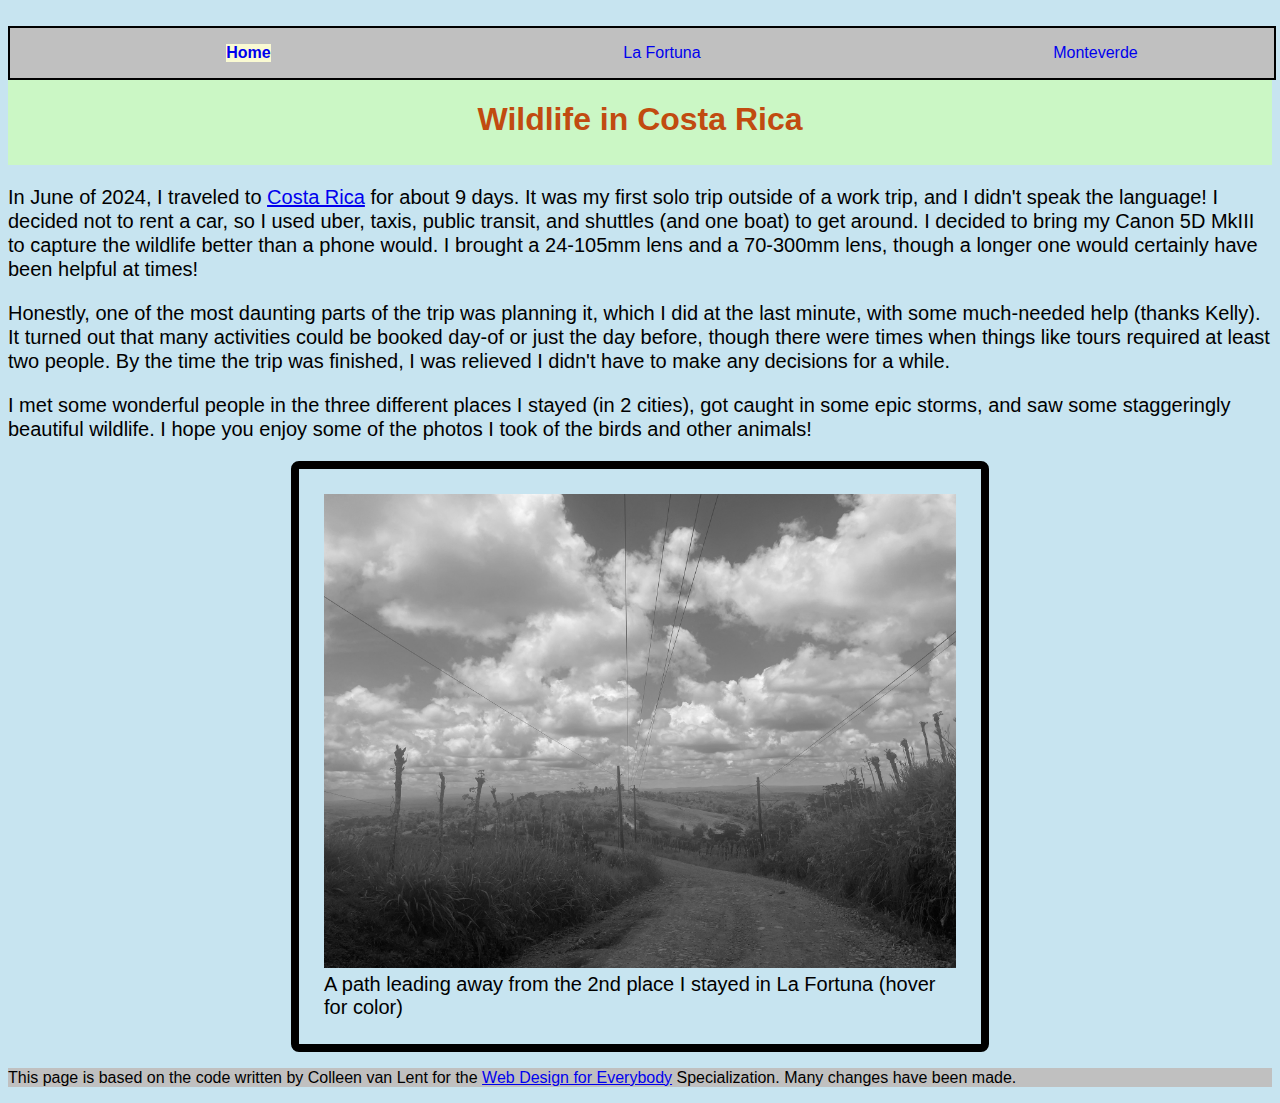
<file: index.html>
<!DOCTYPE html>
<html lang="en">

<head>
  <meta charset="utf-8">
  <meta name="viewport" content="width=device-width">
  <title>Wildlife in Costa Rica</title>
  <link rel="stylesheet" href="css/style.css">

 
</head>

<body>
  <a href = "#main_content">Skip to Main Content</a>
  <header>
    <nav>
      <ul>
        <li class="current"><a href="index.html">Home</a></li>
        <li><a href="la-fortuna.html">La Fortuna</a></li>
        <li><a href="monteverde.html">Monteverde</a></li>
      </ul>
    </nav>
   
    <h1>Wildlife in Costa Rica</h1>
  </header>
  <main id="main_content">
    <p>In June of 2024, I traveled to <a href="https://en.wikipedia.org/wiki/Costa_Rica">Costa Rica</a> for about 9 days. It was my first solo trip outside of a work trip, and I didn't speak the language! I decided not to rent a car,
    so I used uber, taxis, public transit, and shuttles (and one boat) to get around. I decided to bring my Canon 5D MkIII to capture the wildlife better than a phone would. I brought a 24-105mm lens and a 70-300mm lens, though a longer
    one would certainly have been helpful at times!</p>

    

    <p>Honestly, one of the most daunting parts of the trip was planning it, which I did at the last minute, with some much-needed help (thanks Kelly). It turned out that many activities could be booked day-of or just the day before,
    though there were times when things like tours required at least two people. By the time the trip was finished, I was relieved I didn't have to make any decisions for a while.</p>

    <p>I met some wonderful people in the three different places I stayed (in 2 cities), got caught in some epic storms, and saw some staggeringly beautiful wildlife. I hope you enjoy some of the photos I took of the birds and other animals! </p>
    
    <figure class="home" >
      <img src="images/pathway.jpg" alt = "A path surrounded by green grass with a blue sky overhead.">
      <figcaption>A path leading away from the 2nd place I stayed in La Fortuna (hover for color)</figcaption>
    </figure>
    
  </main>
  <footer>
    <p>This page is based on the code written by Colleen van Lent for the <a
        href="https://www.coursera.org/specializations/web-design"> Web Design for Everybody</a> Specialization.
      Many changes have been made.</p>
  </footer>

</body>

</html>
</file>
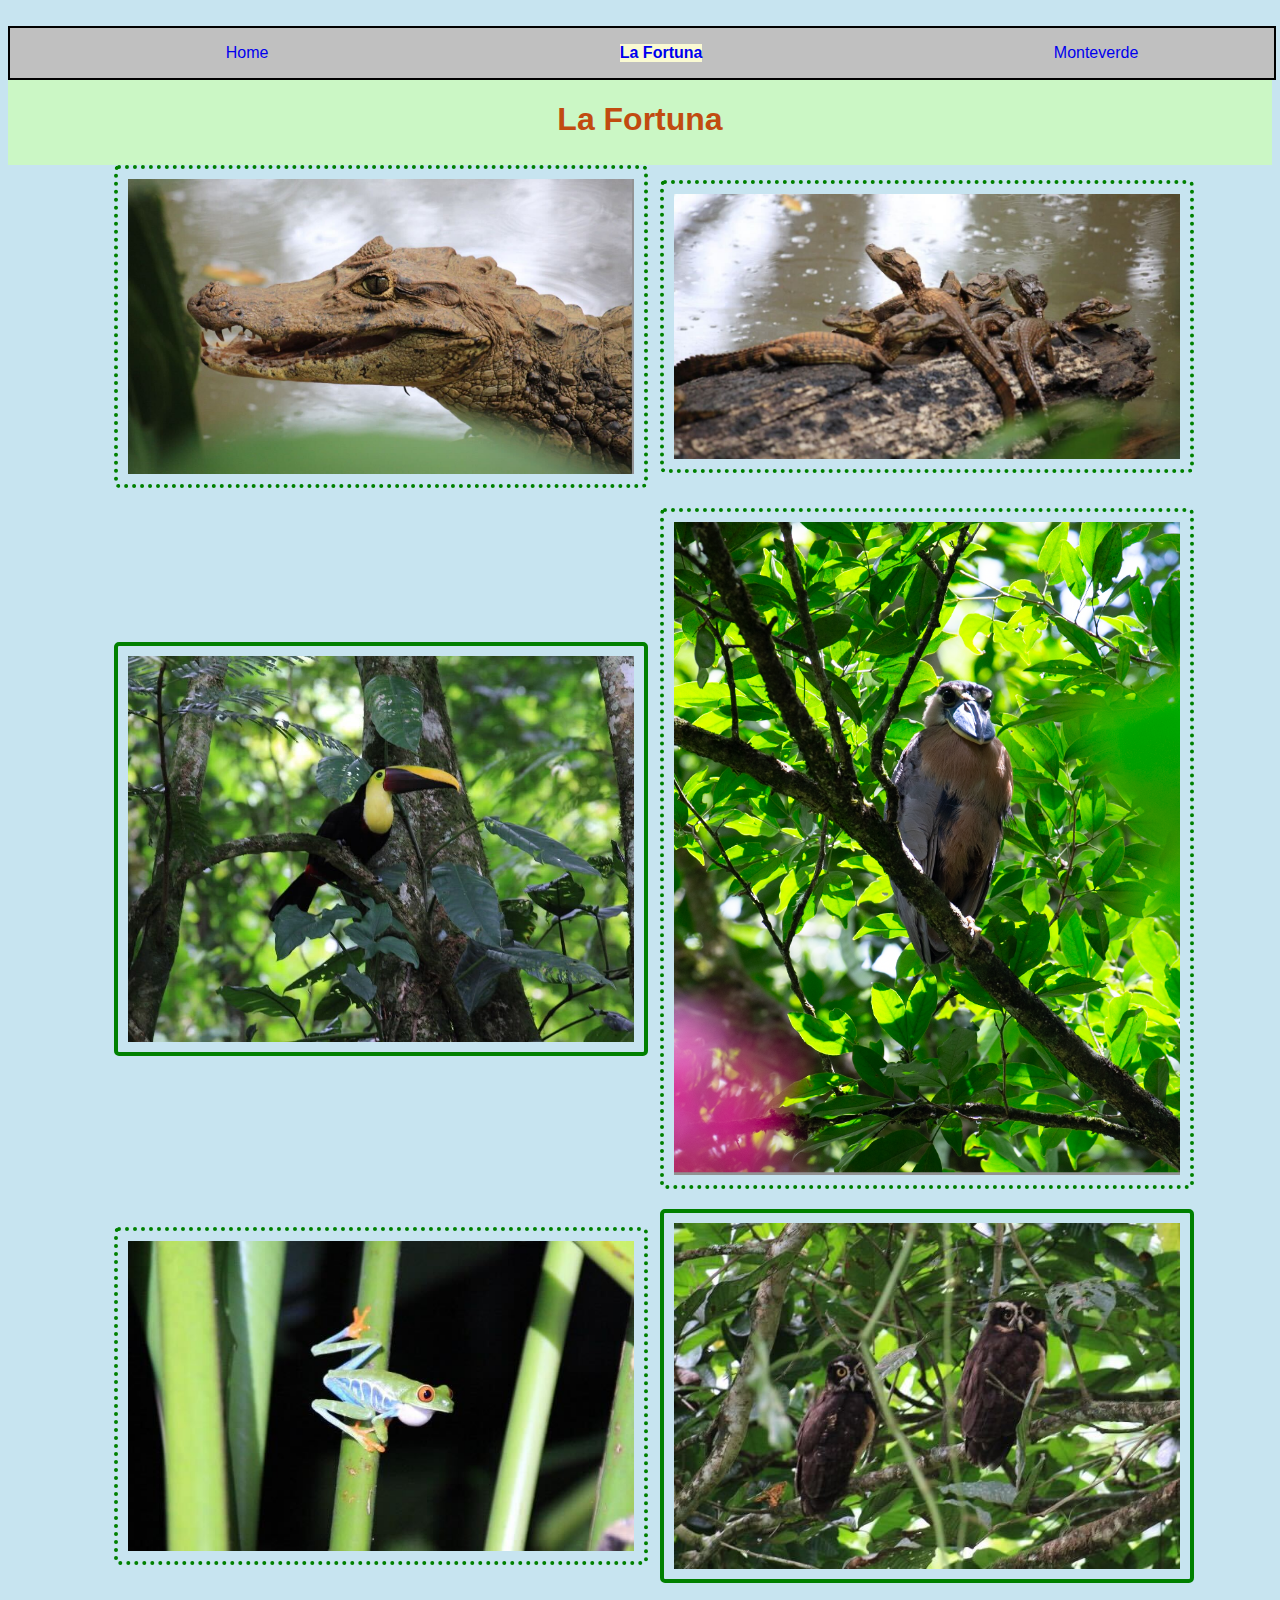
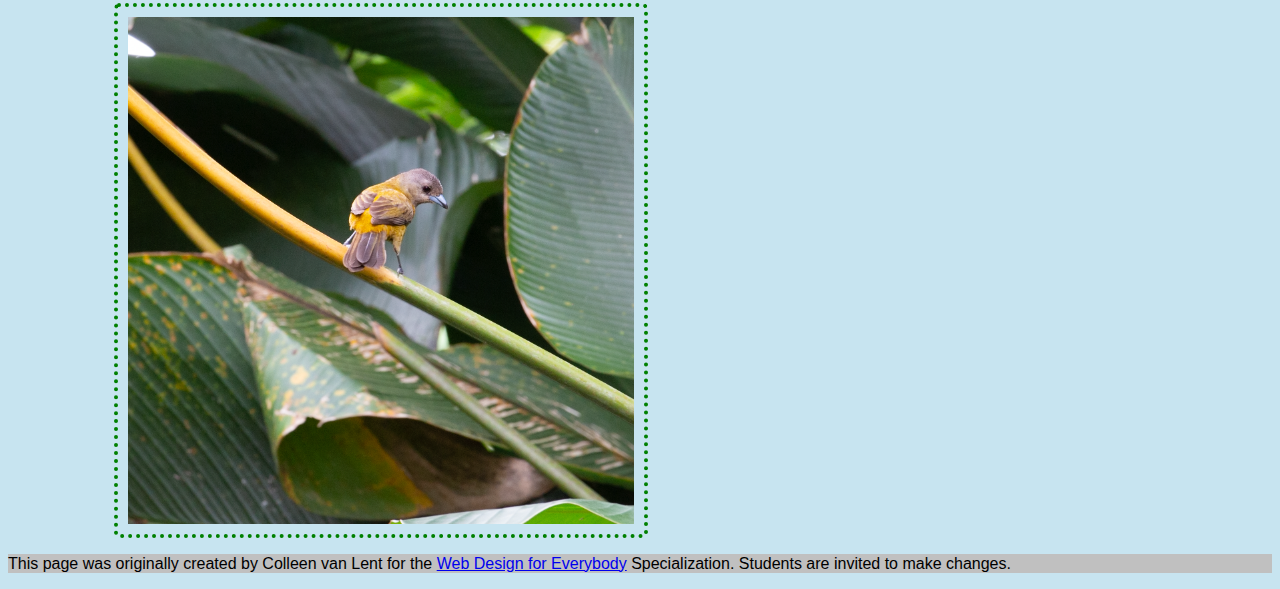
<file: la-fortuna.html>
<!DOCTYPE html>
<html lang="en">

<head>
  <meta charset="utf-8">
  <meta name="viewport" content="width=device-width">
  <title>La-Fortuna</title>
  <link rel="stylesheet" href="css/style.css">

</head>

<body>
   <a href = "#main_content">Skip to Main Content</a>
  <header>
    <nav>
      <ul>
        <li><a href="index.html">Home</a></li>
        <li class="current"><a href="la-fortuna.html">La Fortuna</a></li>
        <li><a href="monteverde.html">Monteverde</a></li>
      </ul>
    
    </nav>
    
    <h1>La Fortuna</h1>
  </header>
  <main id="main_content">
    <div class="gridfortuna">
      <img src="images/mama_caiman.jpg" alt="Profile of a mother caiman" width="100">
      <img src="images/caiman_babies.jpg" alt="caiman babies on a log" width="100">
      <img src="images/toucan.jpg" alt="side view of a toucan with a yellow beak" width="100">
      <img src="images/bigbill.png" alt="a big-billed bird in a tree"
        width="100">
      <img src="images/tree_frog.jpg" alt="a tree frog on a leaf"
        width="100">
      <img src="images/spectacled_owls.jpg" alt="a pair of spectacled owls on a branch" width="100">
      <img src="images/yellowback.png"
        alt="a yellow bird facing away from the camera. banana leaves are in the background" width="100">
    </div>
  </main>
  <footer>
    <p>This page was originally created by Colleen van Lent for the <a
        href="https://www.coursera.org/specializations/web-design"> Web Design for Everybody</a> Specialization.
      Students are invited to make changes.</p>
  </footer>

</body>

</html>
</file>
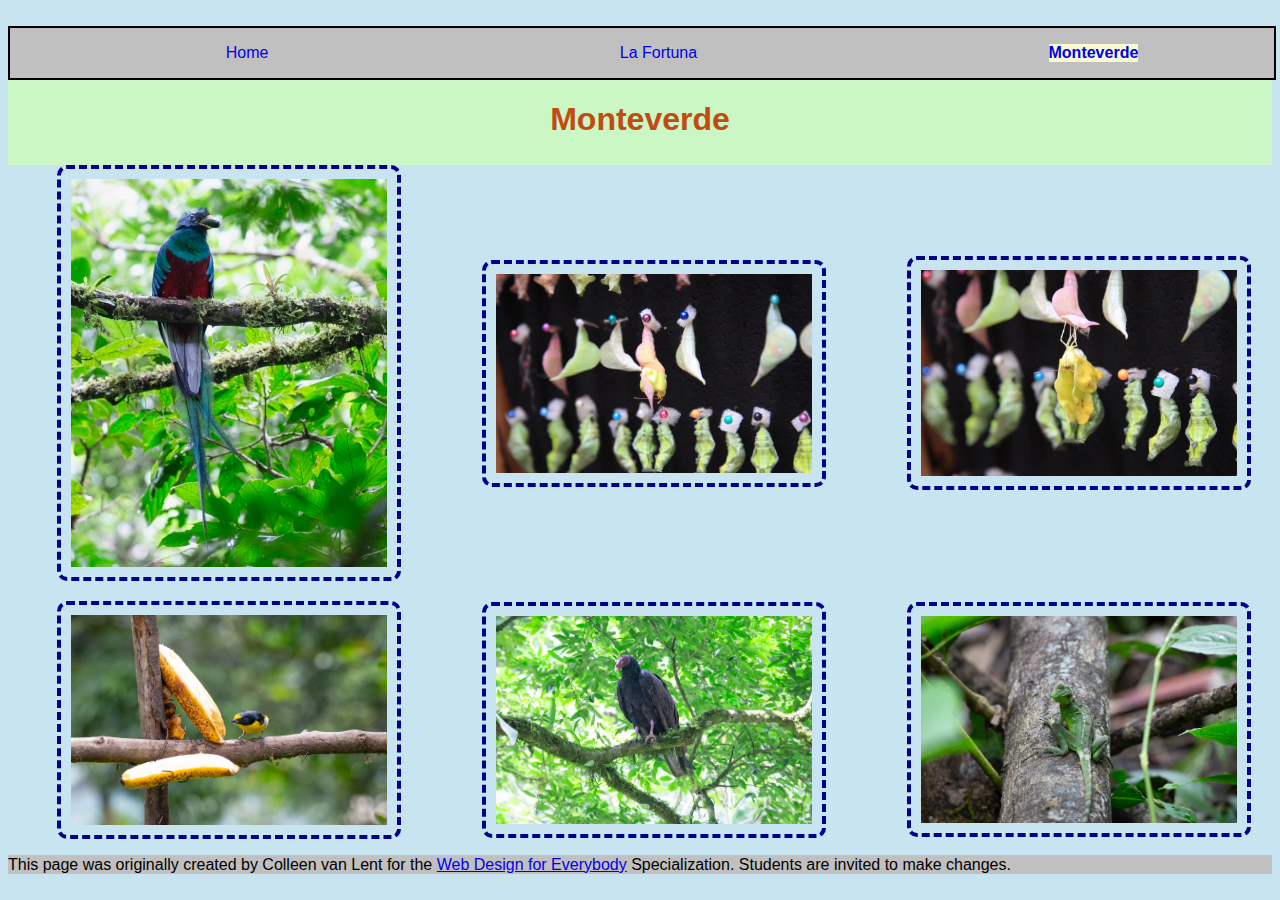
<file: monteverde.html>
<!DOCTYPE html>
<html lang="en">

<head>
  <meta charset="utf-8">
  <meta name="viewport" content="width=device-width">
  <title>Monteverde</title>
  <link rel="stylesheet" href="css/style.css">
 
</head>

<body>
   <a href = "#main_content">Skip to Main Content</a>
  <header>
    <nav>
      <ul>
        <li><a href="index.html">Home</a></li>
        <li><a href="la-fortuna.html">La Fortuna</a></li>
        <li class="current"><a href="monteverde.html">Monteverde</a></li>
      </ul>
    </nav>
    
    <h1>Monteverde</h1>

  </header>
  <main id="main_content">
    <div class="gridmonte">
      <img src="images/quetzal.JPG" alt="resplendant quetzal on a branch with a wild avocado in his mouth" width="100">
      <img src="images/cocoon.jpg" alt="a yellow butterfly starting to emerge from a cocoon"
        width="100">
      <img src="images/out_of_cocoon.jpg" alt="a yellow butterfly fully emerged from a cocoon" width="100">
      <img src="images/yellowbird.png"
        alt="bird with a yellow belly eating a banana" width="100">
      <img src="images/vulture.png" alt="a vulture in a tree" width="100">
      <img src="images/lizard.png" alt="a lizard on a large branch, looking back at the camera" width="100">
     
     
  

    </div>

  </main>
  <footer>
    <p>This page was originally created by Colleen van Lent for the <a
        href="https://www.coursera.org/specializations/web-design"> Web Design for Everybody</a> Specialization.
      Students are invited to make changes.</p>
  </footer>

</body>

</html>
</file>
<file: css/style.css>
body {
  font-family: "Helvetica Neue", Helvetica, Arial, sans-serif;
  font-size: 100%;
  background-color: #c7e4f0;
}
header {
  background-color: #cbf7c5;
  padding-top: 0px;
  padding-bottom: 5px;
}
nav{
  background-color: #c0c0c0;
  display: inline-block;
  width: 100%; 
  margin: 0 auto;
  padding: 0;
  border: 2px black;
  border-style: solid;
  

}
nav a{
  text-decoration: none;
  text-align: center;
}
main{
  font-size: 20px;
  width: 100%;
}

body>a:focus { 
  position: relative;
  left: 0px;
  background-color: white;
  margin-bottom: 20px;

}
body>a {
  position: relative;
 left: -1000px;}

footer{
  background-color: #c0c0c0;
}


ul{
  display: inline-flex;
  flex-direction: row;
  justify-content: space-around;
  list-style-type: none; 
  width: 100%

}
h1{
  text-align: center;
  font-family: 'Gill Sans', 'Gill Sans MT', Calibri, 'Trebuchet MS', sans-serif;
  color: #c14b10;
}
p{
  line-height: 120%;
}

.current{
  font-weight: bolder;
  background-color: lightgoldenrodyellow;
}

figure.home{
  width: 50%;
  margin: 0 auto;
  padding: 25px;
  border: 8px black;
  border-style: solid;
  border-radius: 8px;
}

figure.home img{
  width: 100%;
  filter: grayscale(100%);
  transition-property: filter;
  transition-duration: .3s;
  transition-delay: .5s;
  transition-timing-function: ease-in-out;
  

}

figure.home img:hover{

  filter: grayscale(0%);
}

figure.home figcaption{
  width: 100%;
}


.gridfortuna{
  display: grid;
  grid-template-columns: 40% 40%;
  justify-content: center;
  align-items: center;
  row-gap: 20px;
  column-gap: 40px;

  }

.gridfortuna img:nth-child(3n){
  border-style: solid;
  
}

.gridfortuna img{
  width:100%;
  padding: 10px;
  border: 4px green;
  border-style: dotted;
  border-radius: 5px;
}

.gridmonte{
  display: grid;
  grid-template-columns: 25% 25% 25%;
  justify-content: space-around;
  align-items: center;
  row-gap: 20px;
  column-gap: 10px;

}

.gridmonte img{
  width: 100%;
  padding: 10px;
  border: 4px darkblue;
  border-style: dashed;
  border-radius: 10px;
}
</file>
